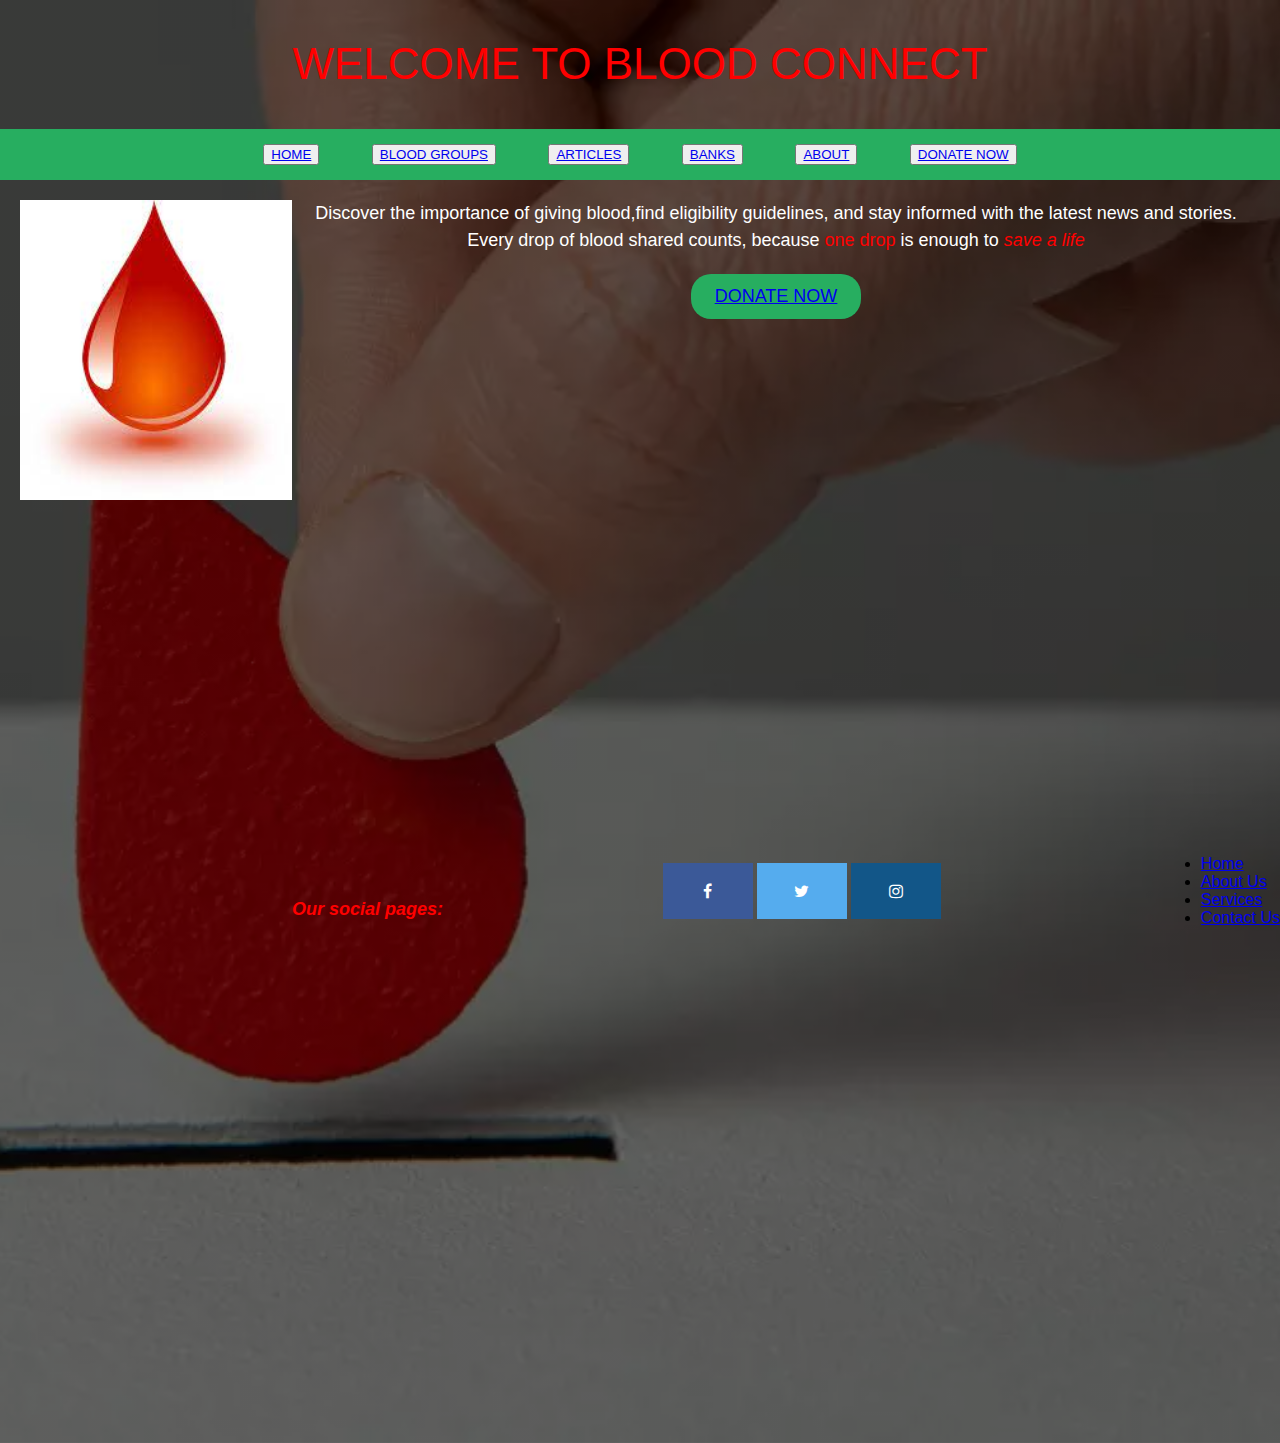
<file: index.html>
<!DOCTYPE html>
<html lang="en"><head>
    <meta charset="UTF-8">
    <meta name="viewport" content="width=device-width, initial-scale=1.0">
    <title>BLOOD CONNECT</title>
    <link rel="stylesheet" href="./style.css">
    <link rel="stylesheet" href="https://cdnjs.cloudflare.com/ajax/libs/font-awesome/4.7.0/css/font-awesome.min.css">
</head>
<body>
    <div class="header">
      <h1>WELCOME TO BLOOD CONNECT</h1>
    </div>

    <nav id="navlinks">
        <button><a href="  ">HOME</a></button>
        <button><a href="bloodgroups.html">BLOOD GROUPS</a></button>
        <button><a href="  ">ARTICLES</a></button>
        <button><a href="bloodbanks.html">BANKS</a></button>
        <button><a href="  ">ABOUT</a></button>
        <button><a href="  ">DONATE NOW</a></button>
    </nav>

    <div class="container"> 
        <div class="row">
            <div class="home-col-1">
                <img src="./images/download.jpeg" alt="blood drop" title="blood donation" class="image">
                <p>Discover the importance of giving blood,find eligibility guidelines, and stay informed with the latest news and stories.
                    <br> Every drop of blood shared counts, because<span><strong> one drop </strong></span> is enough to <em><span>save a life</span></em> 
                 </p>
            </div>
            <div class="home-c0l-2">
                <button class="cta-button">
                    <a href="  ">DONATE NOW</a>
                </button>

            </div>

        </div>
        </div>

    <footer class="footer">
        <p>Our social pages:</p>
        <div class="social-links">
            <a href="#" class="fa fa-facebook"></a>
            <a href="#" class="fa fa-twitter"></a>
            <a href="#" class="fa fa-instagram"></a>
            </div>
        <ul>
            <li><a href="  ">Home</a></li>
            <li><a href="  ">About Us</a></li>
            <li><a href="  ">Services</a></li>
            <li><a href="  ">Contact Us</a></li>
        </ul>
    </footer>
</body>
</html>
</file>
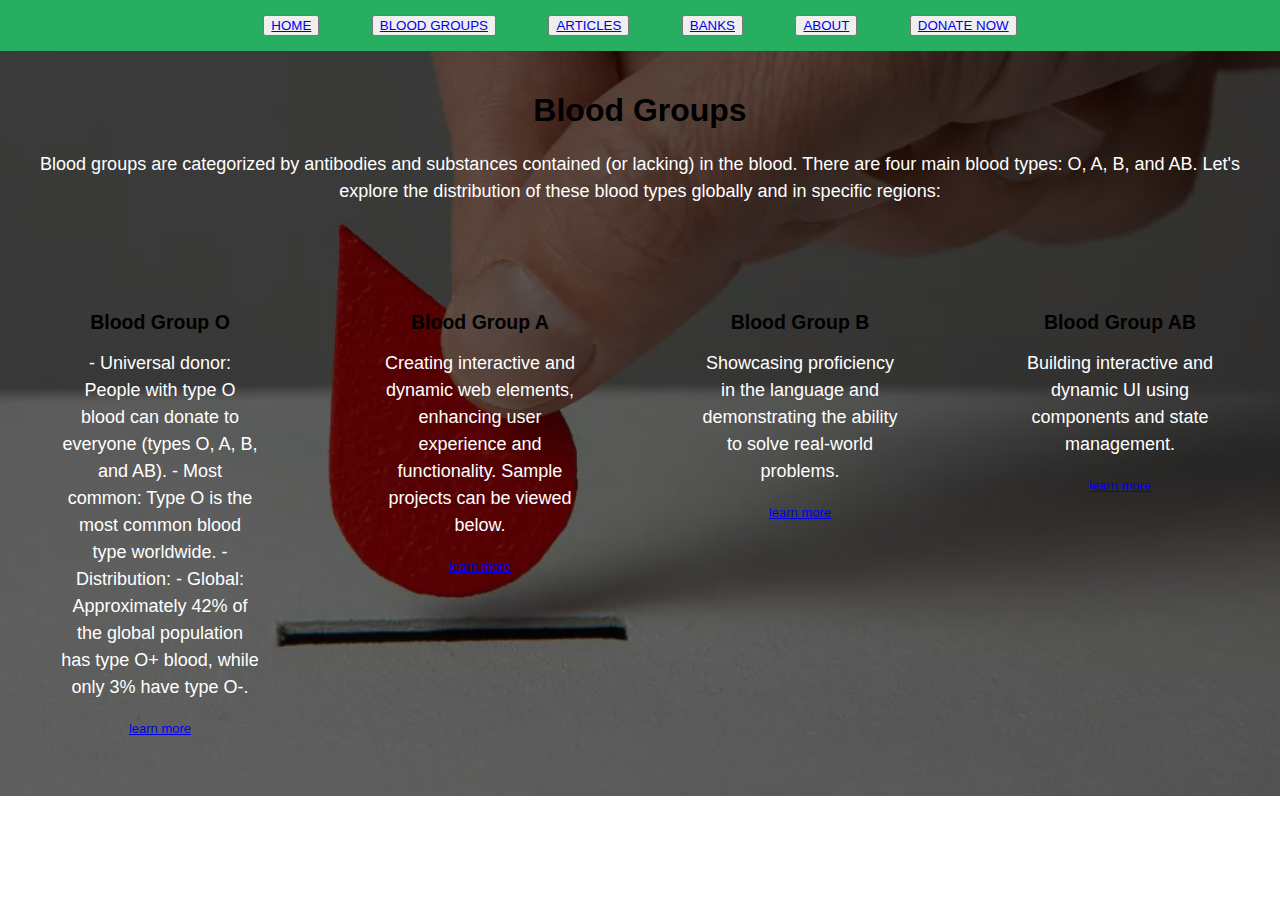
<file: bloodgroups.html>
<!DOCTYPE html>
<html lang="en">
<head>
    <meta charset="UTF-8">
    <meta name="viewport" content="width=device-width, initial-scale=1.0">
    <title>Blood Groups</title>
    <link rel="stylesheet" href="./style.css">
</head>
<body>
    <nav id="navlinks">
        <button><a href="index.html">HOME</a></button>
        <button><a href="bloodgroups.html">BLOOD GROUPS</a></button>
        <button><a href="  ">ARTICLES</a></button>
        <button><a href="  ">BANKS</a></button>
        <button><a href="  ">ABOUT</a></button>
        <button><a href="  ">DONATE NOW</a></button>
    </nav>

    <div id="BloodGroups">
        <div class="container">
            <h1 class="sub-ttile">Blood Groups</h1>
            <div>
                <p>Blood groups are categorized by antibodies and substances contained (or lacking) in the blood. There are four main blood types: O, A, B, and AB. Let's explore the distribution of these blood types globally and in specific regions:

                </p>
            </div>
            <div class="bloodgroups-list">
                <div>
                    <h2>Blood Group O</h2>
                    <p> - Universal donor: People with type O blood can donate to everyone (types O, A, B, and AB).
                        - Most common: Type O is the most common blood type worldwide.
                        - Distribution:
                         - Global: Approximately 42% of the global population has type O+ blood, while only 3% have type O-.
                    </p>
                    <a href="#">learn more</a>
                </div>
                <div>
                    <h2>Blood Group A</h2>
                    <p>Creating interactive and dynamic web elements, enhancing user experience and functionality. Sample projects can be viewed below.</p>
                    <a href="#">learn more</a>
                </div>
                <div>
                    <h2>Blood Group B</h2>
                    <p>Showcasing proficiency in the language and demonstrating the ability to solve real-world problems.</p>
                    <a href="#">learn more</a>
                </div>
                <div>
                    <h2>Blood Group AB </h2>
                    <p>Building interactive and dynamic UI using components and state management.</p>
                    <a href="#">learn more</a>
                </div>

            </div>

        </div>
<footer>
    
</footer>
    
</body>
</html>
</file>
<file: style.css>
body {
    background-image: linear-gradient(rgba(0,0,0,0.6), rgba(0,0,0,0.6)),  url(./images/bank.webp);
    background-size: cover;
    background-position: center;
    background-repeat: no-repeat;
    height: 100%;
    font-family: Arial, sans-serif;
    margin: 0;
    padding: 0;
    background-color: none ;
}

.header {
    background-image: transparent;
    background-size: cover;
    background-repeat: no-repeat;
    height: 100%;
    color: red;
    padding: 10px;
    text-align: center;
    font-size: 22px;
}

.header h1 {
    font-weight: 400;
}

#navlinks {
    color: #ffffff;
    text-align: center;
    background-color: #27ae60;
    padding: 15px;
    cursor: pointer;
    word-spacing: 3em;
}

.image {
    height: 300px;
    float:left;
}
   

.container {
    padding: 20px;
    text-align: center;
}

p {
    color: white;
    font-size: 18px;
    line-height: 1.5;
    margin-top: 0;
    margin-bottom: 20px;
}

span {
    color: red;
    font-weight: 200;
}

.cta-button {
    background-color: #27ae60; 
    border: none;
    padding: 12px 24px;
    font-size: 18px;
    cursor: pointer;
    border-radius: 20px;
}

.footer{
    padding: 500px 0;
    display: flex;
    list-style: none;
    align-items: center;
    justify-content: space-between;

}
.footer p {
    color: red;
    margin-top: auto;
    padding: 0 ;
    padding-left: 0;
    font-weight: 800;
    font-style: oblique;
}

.fa {
    padding: 20px;
    font-size: 30px;
    width: 50px;
    text-align: center;
    text-decoration: none;
    font-weight: 600;
  }
  

/* Add a hover effect if you want */
.fa:hover {
    opacity: 0.7;
  }
  
  /* Set a specific color for each brand */
  
  /* Facebook */
  .fa-facebook {
    background: #3B5998;
    color: white;
  }
  
  /* Twitter */
  .fa-twitter {
    background: #55ACEE;
    color: white;
  }

  /*  Instagram */
  .fa-instagram {
    background: #125688;
    color: white;
  }
  


/* Blood Group styling section */
#bloodgroups{
    padding: 900px 0;
}

.bloodgroups-list{
    display: grid;
    grid-template-columns: repeat(auto-fit, minmax(250px, 1fr));
    grid-gap: 40px;
    margin-top: 50px;

}
.bloodgroups-list div{
    background: transparent;
    padding: 40px;
    font-size: 13px;
    font-weight: 300;
    border-right: 10px;
}
</file>
